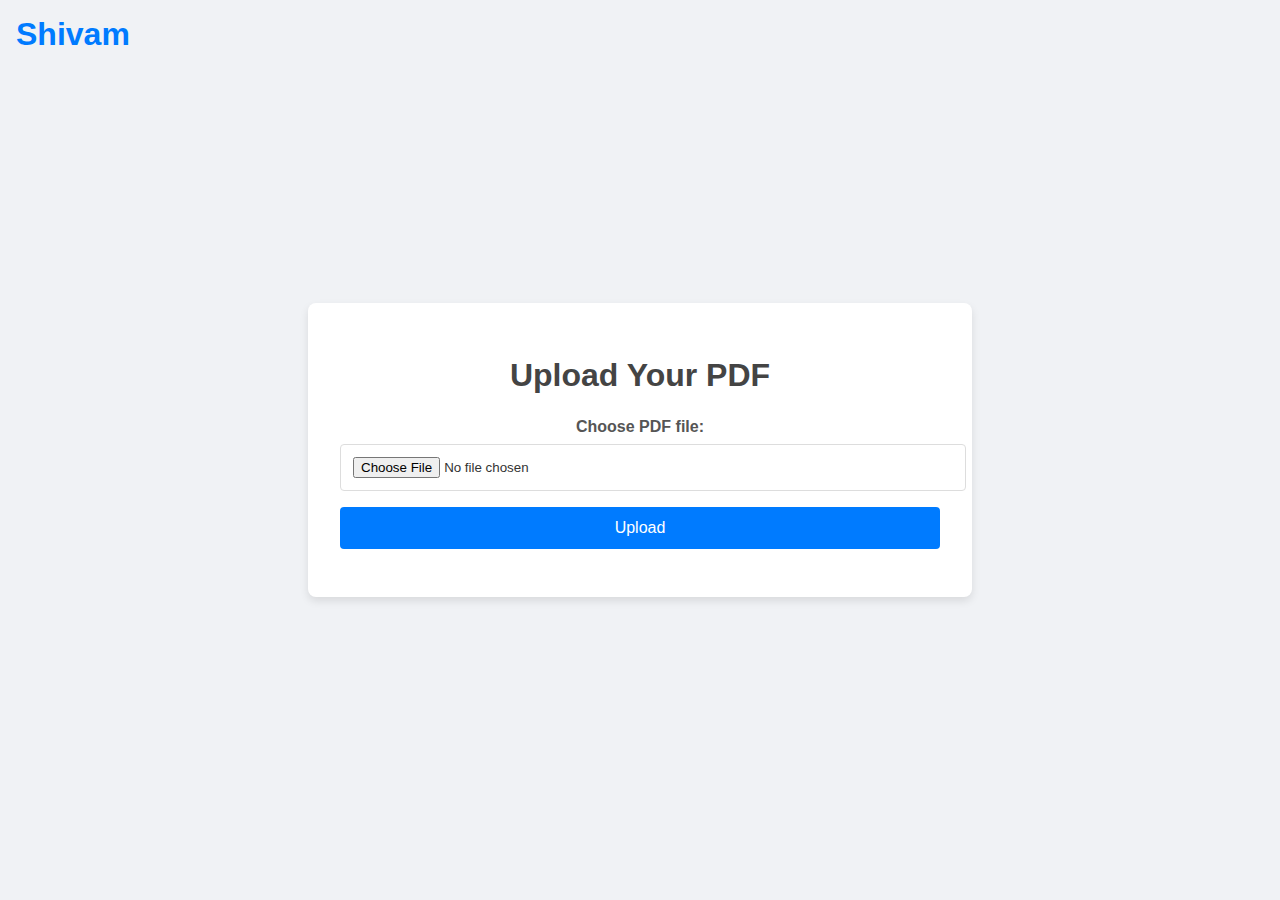
<file: templates/index.html>
<!DOCTYPE html>
<html lang="en">
<head>
    <meta charset="UTF-8">
    <meta name="viewport" content="width=device-width, initial-scale=1.0">
    <title>Upload PDF</title>
    <style>
        body {
            font-family: Arial, sans-serif;
            background: #f0f2f5;
            color: #333;
            margin: 0;
            padding: 0;
            display: flex;
            justify-content: center;
            align-items: center;
            height: 100vh;
            overflow: hidden;
            position: relative;
        }

        .container {
            background: #fff;
            border-radius: 8px;
            box-shadow: 0 4px 8px rgba(0, 0, 0, 0.1);
            padding: 2rem;
            width: 90%;
            max-width: 600px;
            text-align: center;
            position: relative;
        }

        .logo {
            position: absolute;
            top: 1rem;
            left: 1rem;
            font-size: 2rem;
            font-weight: bold;
            color: #007bff;
            animation: bounce 2s infinite;
        }

        @keyframes bounce {
            0%, 20%, 50%, 80%, 100% {
                transform: translateY(0);
            }
            40% {
                transform: translateY(-30px);
            }
            60% {
                transform: translateY(-15px);
            }
        }

        h1 {
            color: #444;
            margin-bottom: 1.5rem;
            font-size: 2rem;
        }

        label {
            display: block;
            margin-bottom: 0.5rem;
            font-weight: bold;
            color: #555;
        }

        input[type="file"],
        input[type="password"],
        input[type="submit"] {
            width: 100%;
            padding: 0.75rem;
            border-radius: 4px;
            border: 1px solid #ddd;
            margin-bottom: 1rem;
        }

        input[type="submit"] {
            background: #007bff;
            color: #fff;
            border: none;
            cursor: pointer;
            font-size: 1rem;
            transition: background 0.3s ease;
        }

        input[type="submit"]:hover {
            background: #0056b3;
        }

        #password-field {
            display: none;
        }
    </style>
</head>
<body>
    <div class="logo">Shivam</div>
    <div class="container">
        <h1>Upload Your PDF</h1>
        <form id="upload-form" action="{{ url_for('upload_file') }}" method="post" enctype="multipart/form-data">
            <label for="file">Choose PDF file:</label>
            <input type="file" name="file" id="file" onchange="showPasswordField()" required>
            <div id="password-field">
                <label for="password">Password (if the PDF is encrypted):</label>
                <input type="password" name="password" id="password">
            </div>
            <input type="submit" value="Upload">
        </form>
    </div>
    <script>
        function showPasswordField() {
            document.getElementById('password-field').style.display = 'block';
        }
    </script>
</body>
</html>
</file>
